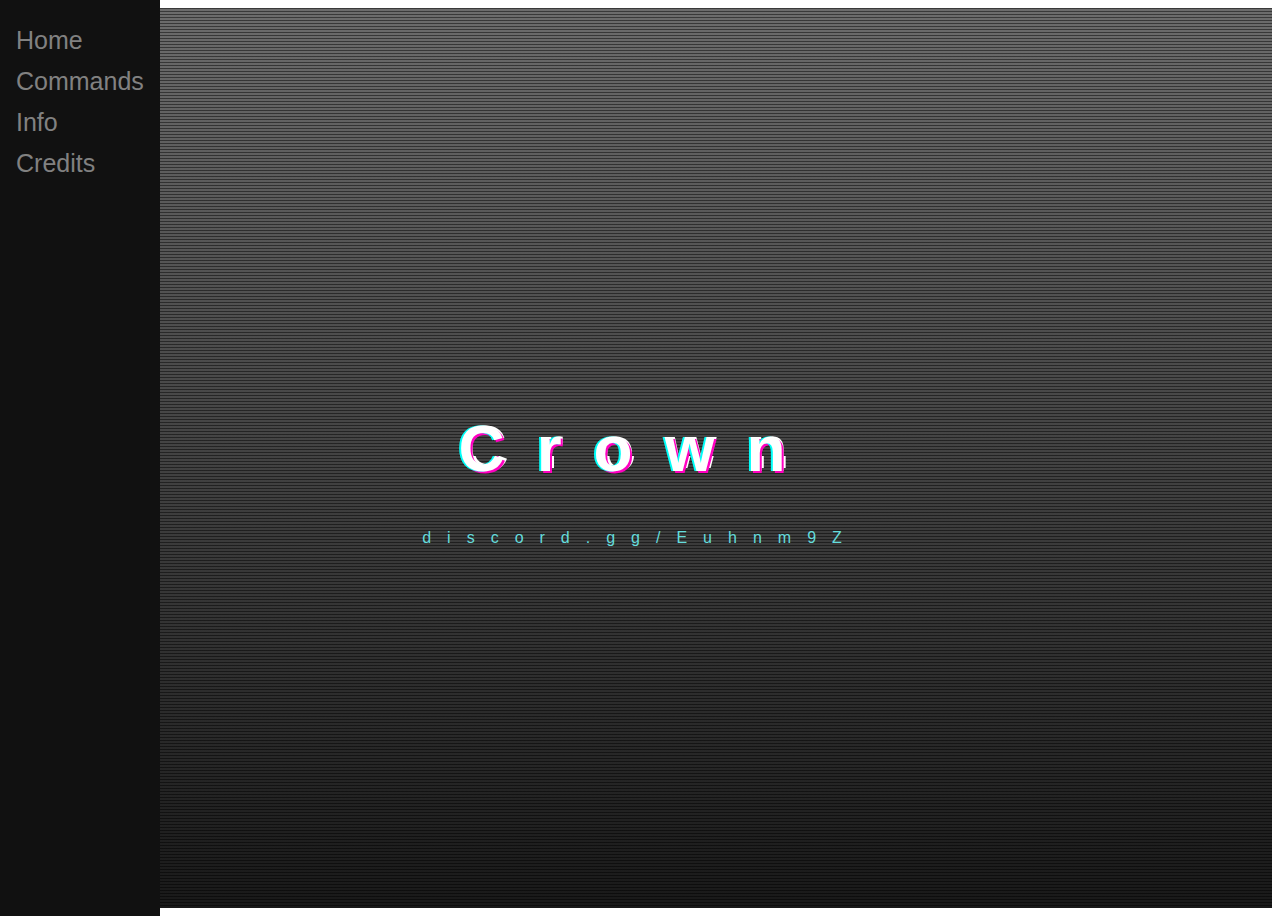
<file: index.html>
<!DOCTYPE html>
<link rel="stylesheet" href="style.css">
	<div id="app">
	<div id="wrapper">
		<h1 class="glitch" data-text=Crown
glitch">Crown</h1>
		<span class="sub">discord.gg/Euhnm9Z</span>
	</div
<html>
<head>
<!DOCTYPE html>
<html>
<head>
<meta name="viewport" content="width=device-width, initial-scale=1">
<style>
body {
  font-family: "Lato", sans-serif;
}

.sidenav {
  height: 100%;
  width: 160px;
  position: fixed;
  z-index: 1;
  top: 0;
  left: 0;
  background-color: #111;
  overflow-x: hidden;
  padding-top: 20px;
}

.sidenav a {
  padding: 6px 8px 6px 16px;
  text-decoration: none;
  font-size: 25px;
  color: #818181;
  display: block;
}

.sidenav a:hover {
  color: #f1f1f1;
}

.main {
  margin-left: 160px;
  font-size: 28px;
  padding: 0px 10px;
}

@media screen and (max-height: 450px) {
  .sidenav {padding-top: 15px;}
  .sidenav a {font-size: 18px;}
}
</style>
</head>
<body>

<div class="sidenav">
  <a href="index">Home</a>
  <a href="commands">Commands</a>
  <a href="info">Info</a>
		<a href="credits">Credits</a>
</div>

<div class="main">
</div>
   
</body>
</html>
</file>
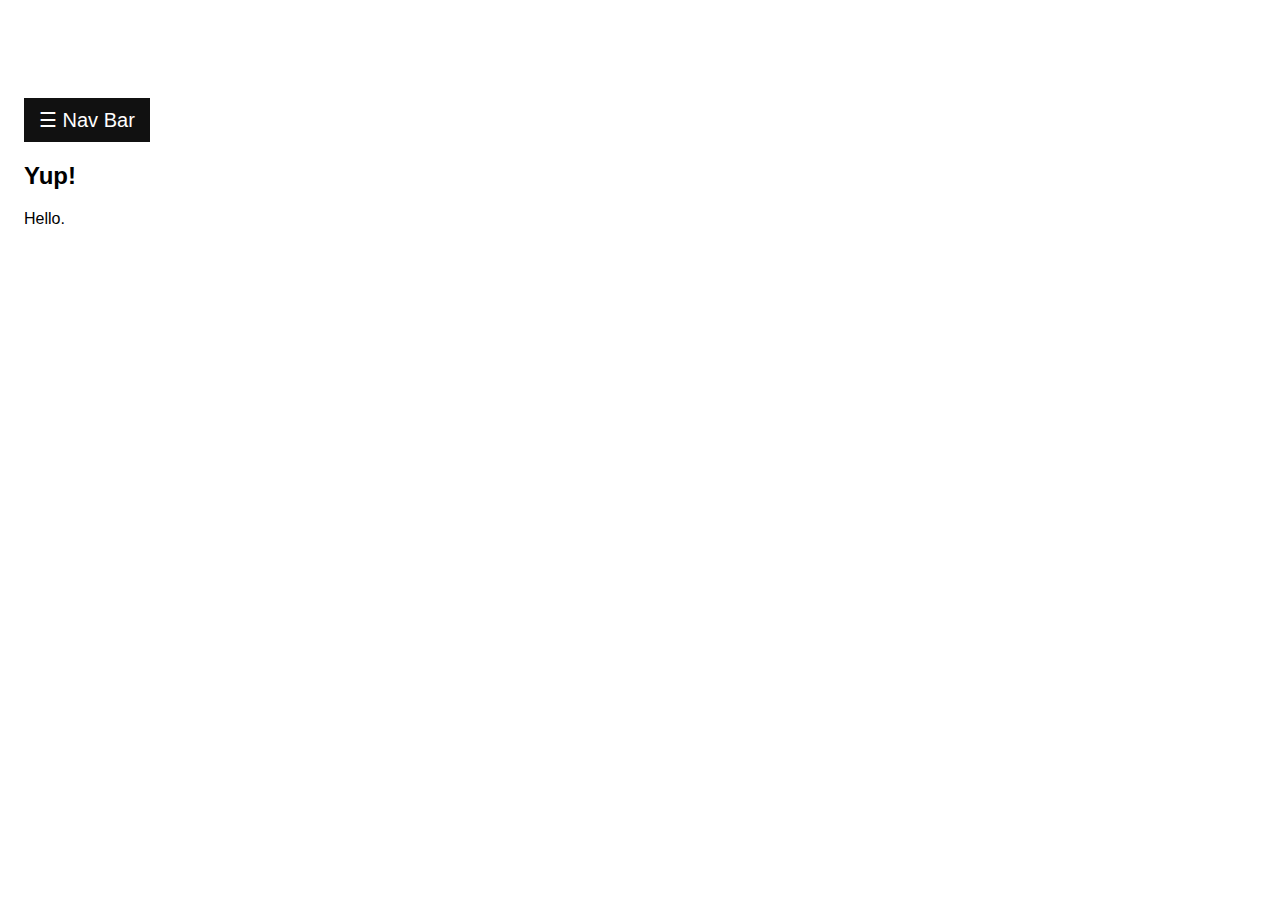
<file: commands.html>
<!DOCTYPE html>
<html>
<a href="#" class="glitch">17</a>
<link rel="stylesheet" href="style.css">
<head>
<meta name="viewport" content="width=device-width, initial-scale=1">
<style>
body {
  font-family: "Lato", sans-serif;
}

.sidebar {
  height: 100%;
  width: 0;
  position: fixed;
  z-index: 1;
  top: 0;
  left: 0;
  background-color: #111;
  overflow-x: hidden;
  transition: 0.5s;
  padding-top: 60px;
}

.sidebar a {
  padding: 8px 8px 8px 32px;
  text-decoration: none;
  font-size: 25px;
  color: #818181;
  display: block;
  transition: 0.3s;
}

.sidebar a:hover {
  color: #f1f1f1;
}

.sidebar .closebtn {
  position: absolute;
  top: 0;
  right: 25px;
  font-size: 36px;
  margin-left: 50px;
}

.openbtn {
  font-size: 20px;
  cursor: pointer;
  background-color: #111;
  color: white;
  padding: 10px 15px;
  border: none;
}

.openbtn:hover {
  background-color: #444;
}

#main {
  transition: margin-left .5s;
  padding: 16px;
}

@media screen and (max-height: 450px) {
  .sidebar {padding-top: 15px;}
  .sidebar a {font-size: 18px;}
}
</style>
</head>
<body>

<div id="mySidebar" class="sidebar">
  <a href="javascript:void(0)" class="closebtn" onclick="closeNav()">×</a>
  <a href="index">Home</a>
  <a href="commands">Commands</a>
  <a href="#">Info</a>
  <a href="#">Credits</a>
</div>

<div id="main">
  <button class="openbtn" onclick="openNav()">☰ Nav Bar</button>  
  <h2>Yup!</h2>
  <p>Hello.</p>
</div>

<script>
function openNav() {
  document.getElementById("mySidebar").style.width = "250px";
  document.getElementById("main").style.marginLeft = "250px";
}

function closeNav() {
  document.getElementById("mySidebar").style.width = "0";
  document.getElementById("main").style.marginLeft= "0";
}
</script>
</body>
</html>
</file>
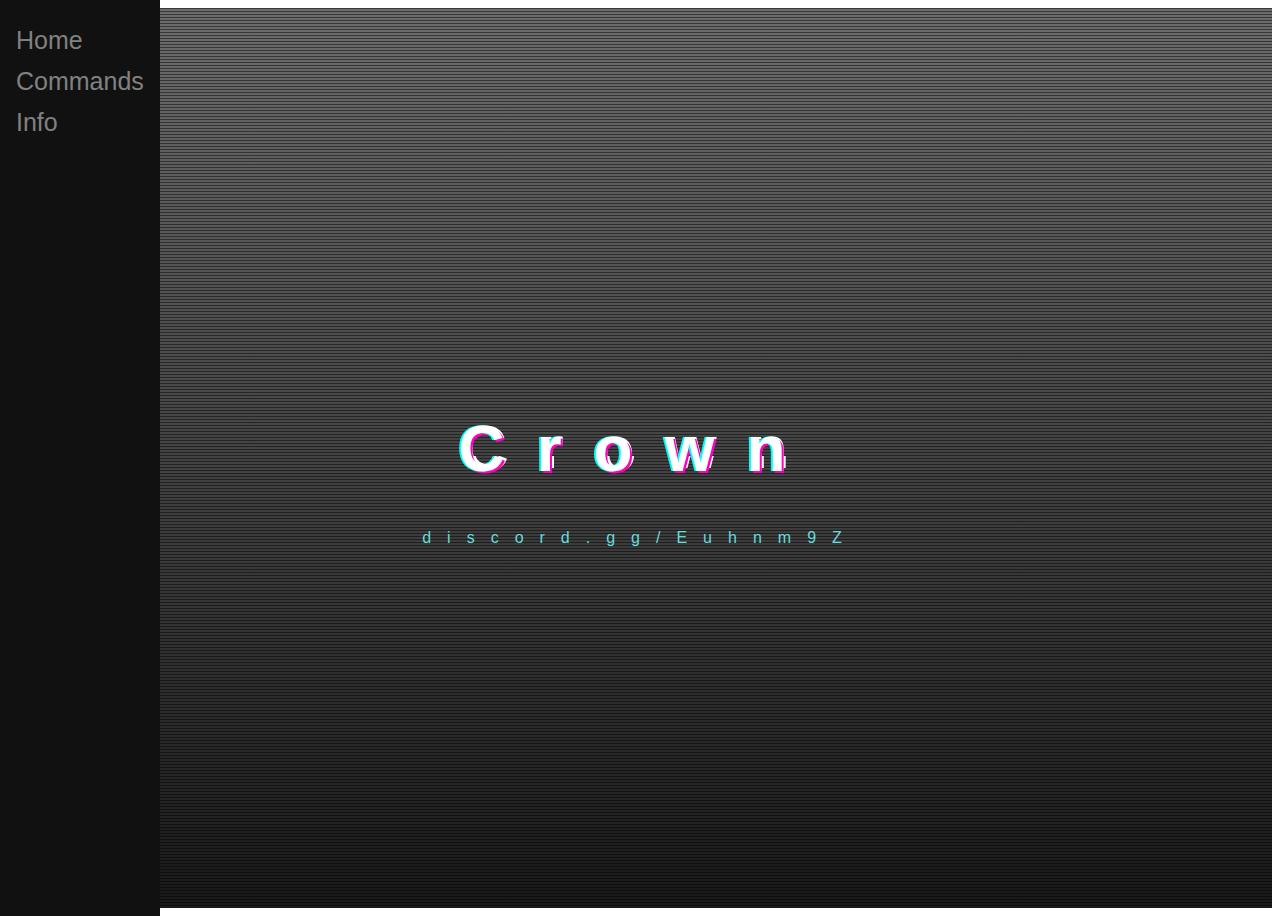
<file: info.html>
<!DOCTYPE html>
<link rel="stylesheet" href="style.css">
	<div id="app">
	<div id="wrapper">
		<!-- Make sure data-text equals the text you put inside the tags. -->
		<h1 class="glitch" data-text=Crown
glitch">Crown</h1>
		<span class="sub">discord.gg/Euhnm9Z</span>
	</div
<html>
<head>
<!DOCTYPE html>
<html>
<head>
<meta name="viewport" content="width=device-width, initial-scale=1">
<style>
body {
  font-family: "Lato", sans-serif;
}

.sidenav {
  height: 100%;
  width: 160px;
  position: fixed;
  z-index: 1;
  top: 0;
  left: 0;
  background-color: #111;
  overflow-x: hidden;
  padding-top: 20px;
}

.sidenav a {
  padding: 6px 8px 6px 16px;
  text-decoration: none;
  font-size: 25px;
  color: #818181;
  display: block;
}

.sidenav a:hover {
  color: #f1f1f1;
}

.main {
  margin-left: 160px;
  font-size: 28px;
  padding: 0px 10px;
}

@media screen and (max-height: 450px) {
  .sidenav {padding-top: 15px;}
  .sidenav a {font-size: 18px;}
}
</style>
</head>
<body>

<div class="sidenav">
  <a href="index">Home</a>
  <a href="commands">Commands</a>
  <a href="info">Info</a>
</div>

<div class="main">
</div>
   
</body>
</html>
</file>
<file: style.css>
import url("https://fonts.googleapis.com/css?family=Montserrat:100");
html, body, h1 {
  padding: 0;
  margin: 0;
  font-family: 'Montserrat', sans-serif;
}

#app {
  background: #0a0a0a;
  height: 100vh;
  width: 100%;
  margin: 0;
  padding: 0;
  display: flex;
  flex-direction: column;
  justify-content: center;
  align-items: center;
  background: linear-gradient(rgba(10, 10, 10, 0.6), rgba(0, 0, 0, 0.9)), repeating-linear-gradient(0, transparent, transparent 2px, black 3px, black 3px), url("https://images.unsplash.com/photo-1506399558188-acca6f8cbf41?ixlib=rb-0.3.5&q=85&fm=jpg&crop=entropy&cs=srgb&ixid=eyJhcHBfaWQiOjE0NTg5fQ&s=7118759521e3184778a3b5e010e202c6");
  background-size: cover;
  background-position: center;
  z-index: 1;
}

#wrapper {
  text-align: center;
}

.sub {
  color: #64dcdc;
  letter-spacing: 1em;
}

/* Our mixin positions a copy of our text
directly on our existing text, while
also setting content to the appropriate
text set in the data-text attribute. */
.glitch {
  position: relative;
  color: white;
  font-size: 4em;
  letter-spacing: .5em;
  /* Animation provies a slight random skew. Check bottom of doc
  for more information on how to random skew. */
  animation: glitch-skew 1s infinite linear alternate-reverse;
}
.glitch::before {
  content: attr(data-text);
  position: absolute;
  top: 0;
  left: 0;
  width: 100%;
  height: 100%;
  left: 2px;
  text-shadow: -2px 0 #ff00c1;
  /* Creates an initial clip for our glitch. This works in
  a typical top,right,bottom,left fashion and creates a mask
  to only show a certain part of the glitch at a time. */
  clip: rect(44px, 450px, 56px, 0);
  /* Runs our glitch-anim defined below to run in a 5s loop, infinitely,
  with an alternating animation to keep things fresh. */
  animation: glitch-anim 5s infinite linear alternate-reverse;
}
.glitch::after {
  content: attr(data-text);
  position: absolute;
  top: 0;
  left: 0;
  width: 100%;
  height: 100%;
  left: -2px;
  text-shadow: -2px 0 #00fff9, 2px 2px #ff00c1;
  animation: glitch-anim2 1s infinite linear alternate-reverse;
}

/* Creates an animation with 20 steaps. For each step, it calculates 
a percentage for the specific step. It then generates a random clip
box to be used for the random glitch effect. Also adds a very subtle
skew to change the 'thickness' of the glitch.*/
@keyframes glitch-anim {
  0% {
    clip: rect(21px, 9999px, 11px, 0);
    transform: skew(0.35deg);
  }
  5% {
    clip: rect(28px, 9999px, 70px, 0);
    transform: skew(0.04deg);
  }
  10% {
    clip: rect(80px, 9999px, 53px, 0);
    transform: skew(0.13deg);
  }
  15% {
    clip: rect(3px, 9999px, 87px, 0);
    transform: skew(0.34deg);
  }
  20% {
    clip: rect(5px, 9999px, 17px, 0);
    transform: skew(0.08deg);
  }
  25% {
    clip: rect(67px, 9999px, 57px, 0);
    transform: skew(0.59deg);
  }
  30% {
    clip: rect(54px, 9999px, 13px, 0);
    transform: skew(0.22deg);
  }
  35% {
    clip: rect(93px, 9999px, 25px, 0);
    transform: skew(0.77deg);
  }
  40% {
    clip: rect(24px, 9999px, 46px, 0);
    transform: skew(0.6deg);
  }
  45% {
    clip: rect(78px, 9999px, 71px, 0);
    transform: skew(0.26deg);
  }
  50% {
    clip: rect(55px, 9999px, 26px, 0);
    transform: skew(0.22deg);
  }
  55% {
    clip: rect(7px, 9999px, 13px, 0);
    transform: skew(0.19deg);
  }
  60% {
    clip: rect(51px, 9999px, 20px, 0);
    transform: skew(0.22deg);
  }
  65% {
    clip: rect(2px, 9999px, 9px, 0);
    transform: skew(0.45deg);
  }
  70% {
    clip: rect(56px, 9999px, 42px, 0);
    transform: skew(0.66deg);
  }
  75% {
    clip: rect(95px, 9999px, 4px, 0);
    transform: skew(0.45deg);
  }
  80% {
    clip: rect(87px, 9999px, 14px, 0);
    transform: skew(0.59deg);
  }
  85% {
    clip: rect(99px, 9999px, 97px, 0);
    transform: skew(0.27deg);
  }
  90% {
    clip: rect(80px, 9999px, 25px, 0);
    transform: skew(0.47deg);
  }
  95% {
    clip: rect(44px, 9999px, 32px, 0);
    transform: skew(0.78deg);
  }
  100% {
    clip: rect(92px, 9999px, 97px, 0);
    transform: skew(0.31deg);
  }
}
@keyframes glitch-anim2 {
  0% {
    clip: rect(63px, 9999px, 49px, 0);
    transform: skew(0.78deg);
  }
  5% {
    clip: rect(25px, 9999px, 2px, 0);
    transform: skew(0.22deg);
  }
  10% {
    clip: rect(9px, 9999px, 74px, 0);
    transform: skew(0.57deg);
  }
  15% {
    clip: rect(28px, 9999px, 65px, 0);
    transform: skew(0.39deg);
  }
  20% {
    clip: rect(94px, 9999px, 11px, 0);
    transform: skew(0.16deg);
  }
  25% {
    clip: rect(46px, 9999px, 20px, 0);
    transform: skew(0.66deg);
  }
  30% {
    clip: rect(32px, 9999px, 98px, 0);
    transform: skew(0.52deg);
  }
  35% {
    clip: rect(1px, 9999px, 12px, 0);
    transform: skew(0.49deg);
  }
  40% {
    clip: rect(56px, 9999px, 92px, 0);
    transform: skew(0.58deg);
  }
  45% {
    clip: rect(65px, 9999px, 53px, 0);
    transform: skew(0.73deg);
  }
  50% {
    clip: rect(86px, 9999px, 54px, 0);
    transform: skew(0.75deg);
  }
  55% {
    clip: rect(93px, 9999px, 91px, 0);
    transform: skew(0.96deg);
  }
  60% {
    clip: rect(42px, 9999px, 48px, 0);
    transform: skew(0.05deg);
  }
  65% {
    clip: rect(67px, 9999px, 60px, 0);
    transform: skew(0.61deg);
  }
  70% {
    clip: rect(66px, 9999px, 89px, 0);
    transform: skew(0.3deg);
  }
  75% {
    clip: rect(58px, 9999px, 61px, 0);
    transform: skew(0.21deg);
  }
  80% {
    clip: rect(84px, 9999px, 23px, 0);
    transform: skew(0.88deg);
  }
  85% {
    clip: rect(40px, 9999px, 80px, 0);
    transform: skew(0.68deg);
  }
  90% {
    clip: rect(51px, 9999px, 31px, 0);
    transform: skew(0.09deg);
  }
  95% {
    clip: rect(98px, 9999px, 78px, 0);
    transform: skew(0.05deg);
  }
  100% {
    clip: rect(39px, 9999px, 27px, 0);
    transform: skew(0.15deg);
  }
}
@keyframes glitch-skew {
  0% {
    transform: skew(-3deg);
  }
  10% {
    transform: skew(4deg);
  }
  20% {
    transform: skew(-3deg);
  }
  30% {
    transform: skew(3deg);
  }
  40% {
    transform: skew(1deg);
  }
  50% {
    transform: skew(3deg);
  }
  60% {
    transform: skew(3deg);
  }
  70% {
    transform: skew(0deg);
  }
  80% {
    transform: skew(4deg);
  }
  90% {
    transform: skew(1deg);
  }
  100% {
    transform: skew(-4deg);
  }
}
</file>
